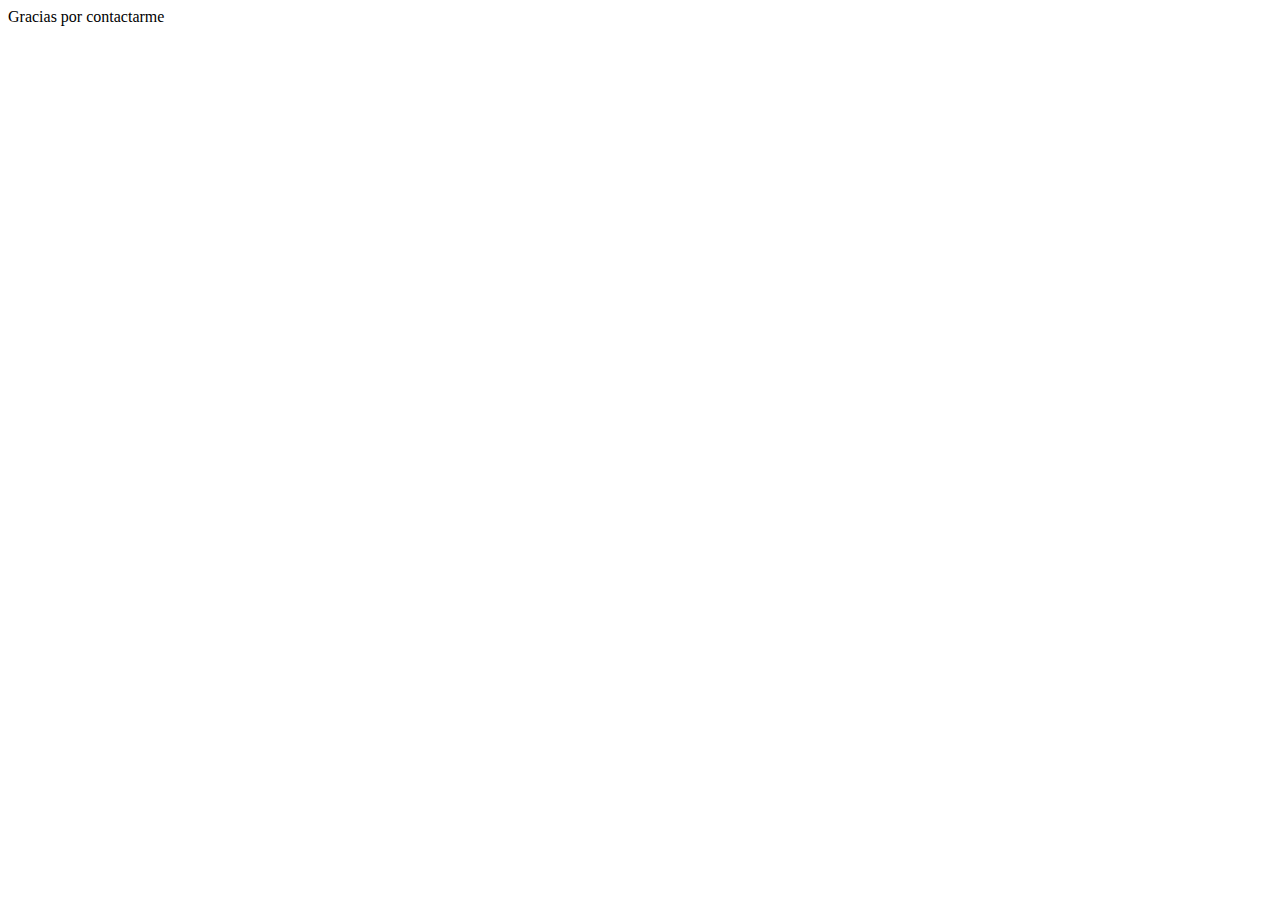
<file: public/gracias.html>
<!DOCTYPE html>
<html lang="en">

<head>
    <meta charset="UTF-8">
    <meta http-equiv="X-UA-Compatible" content="IE=edge">
    <meta name="viewport" content="width=device-width, initial-scale=1.0">
    <title>gracias</title>
</head>

<body>
    <div class="tituloR">
        Gracias por contactarme
    </div>
</body>

</html>
</file>
